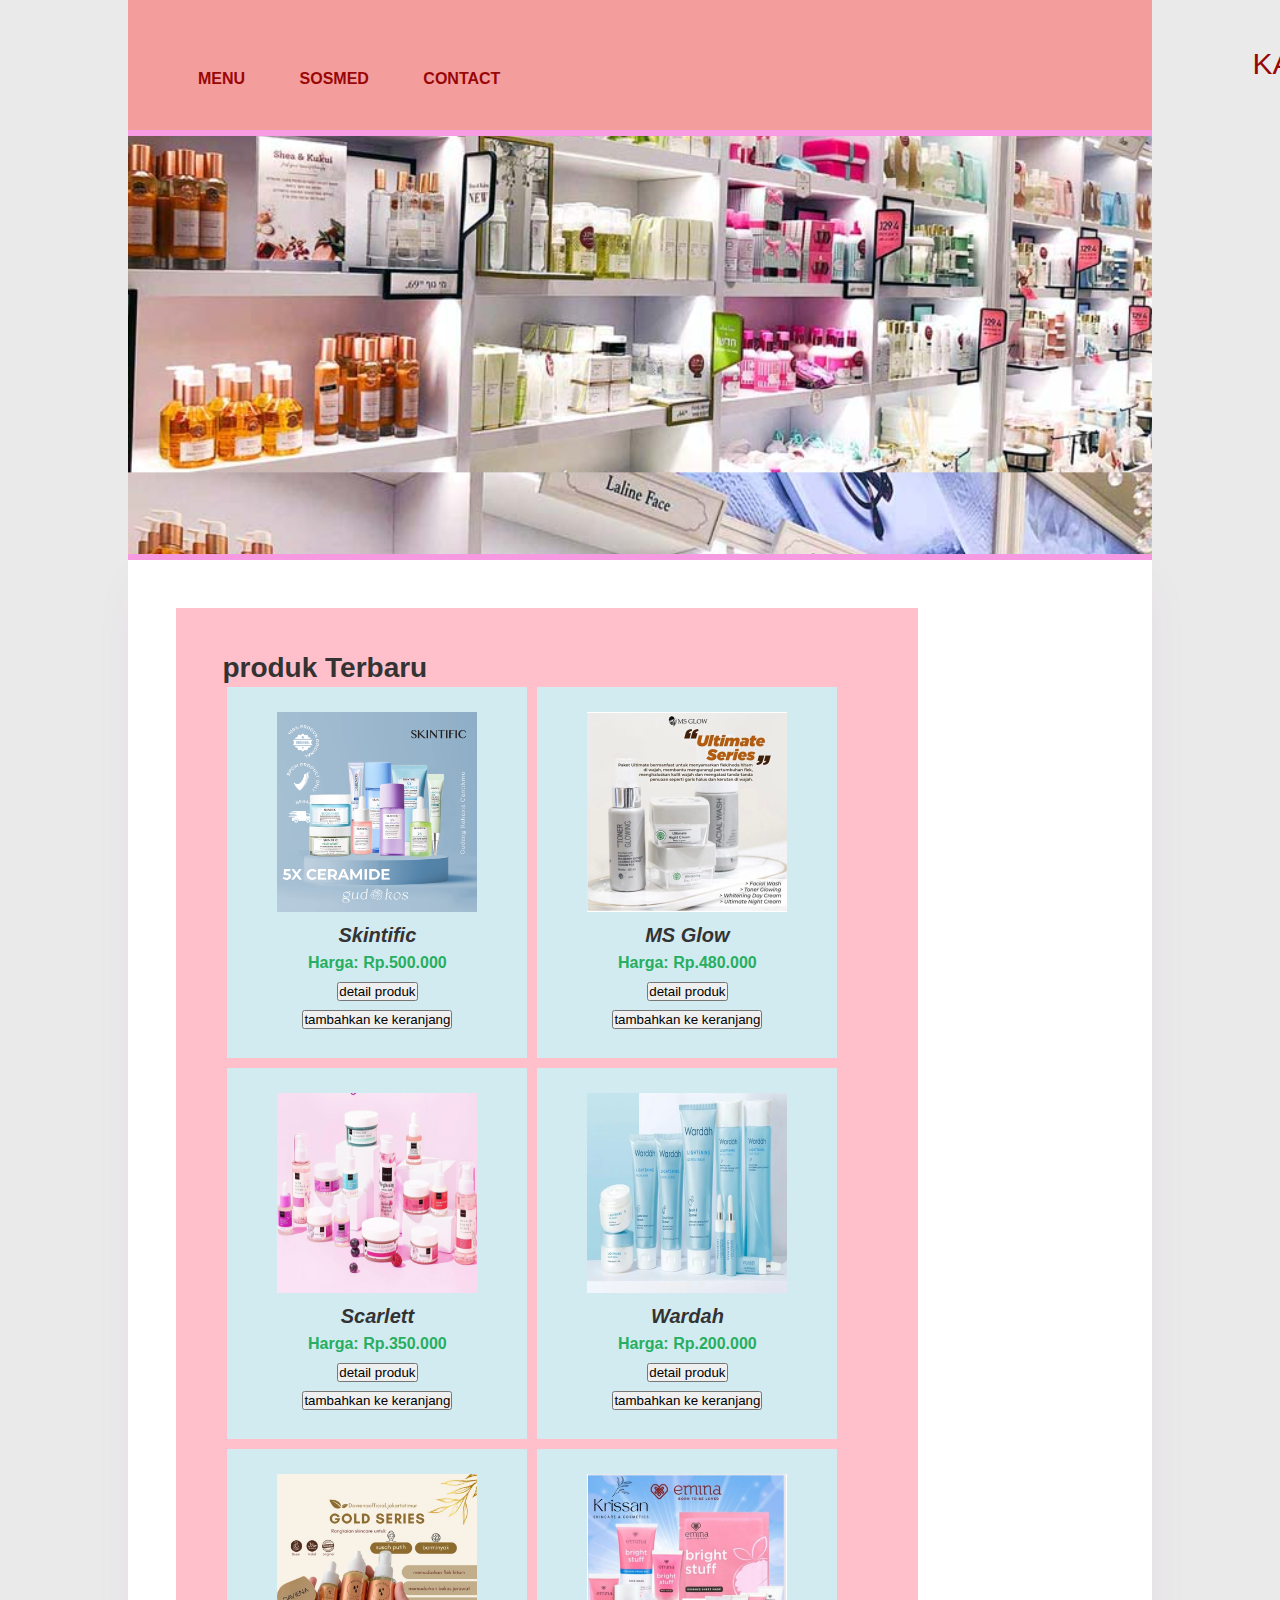
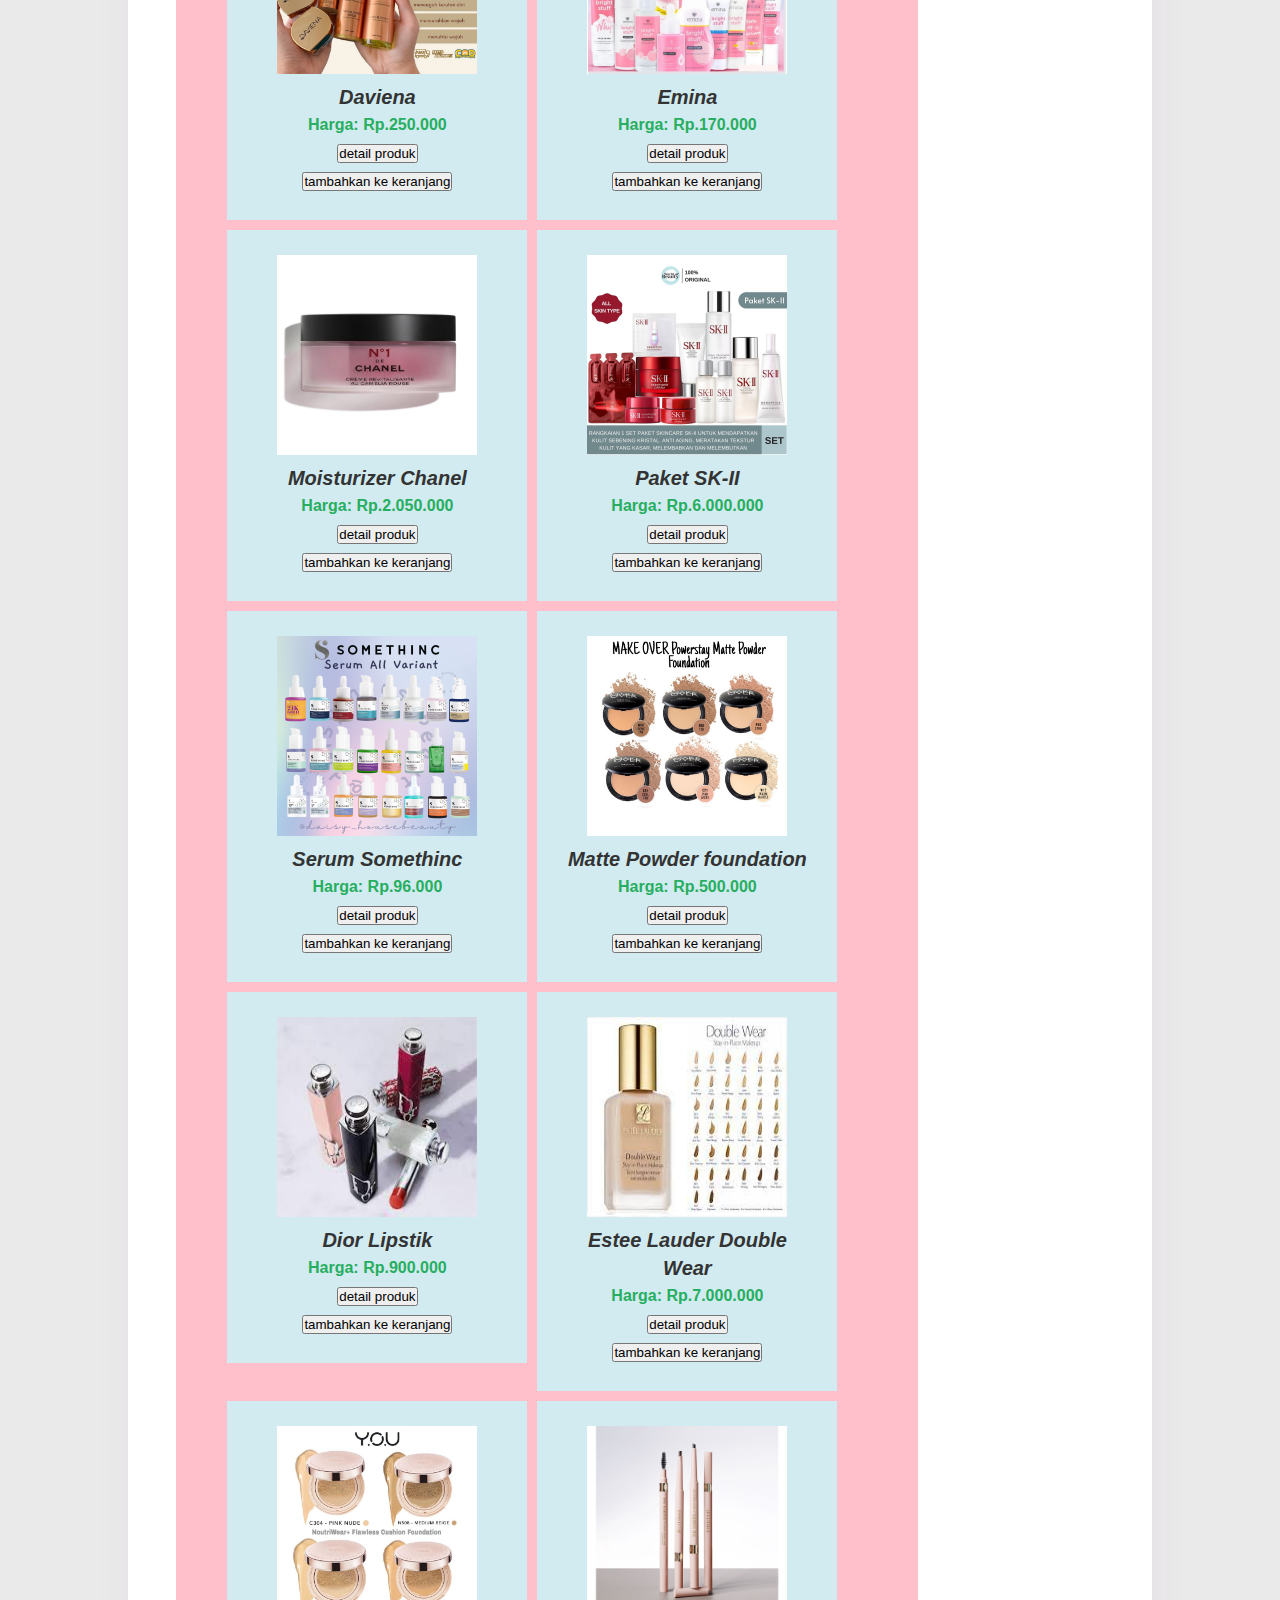
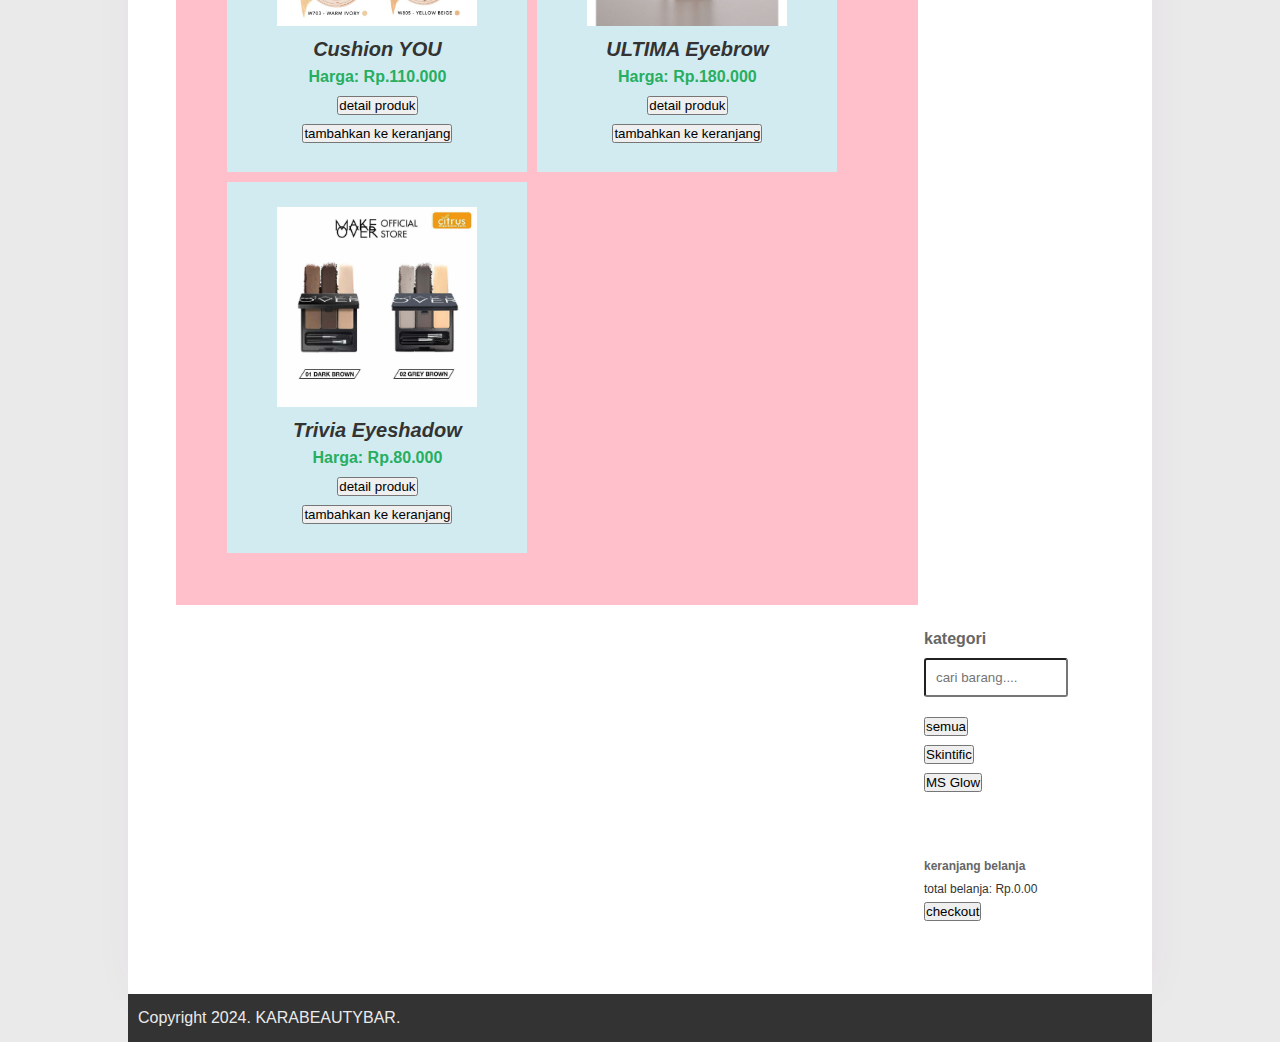
<file: index.html>
<!DOCTYPE html>
<html lang="en">

<head>
    <meta charset="UTF-8">
    <meta name="viewport" content="width=device-width,
initial-scale=1.0">
    <title>KaraBeautyBar</title>
    <link rel="stylesheet" href="style.css">
</head>

<body>
    <div class="container">
    <div class="header">
        <div class="menuKiri">
            <ul>
             <li><a href="index.html">MENU</a></li>
            <li><a href="sosmed.html">SOSMED</a></li>
            <li><a href="kontak.html">CONTACT</a></li>
            </ul>
        </div>
        <div class="judulkanan">
            <h1 class="judul">KARA BEAUTY BAR</h1>
        </div>
    </div>
    <div class="hero"></div>
    <div class="content cf">
        <div class="main">
            <h2>produk Terbaru</h2>

            <section class="product" data-kategori="produk">
                <a href="produk1.html"><img src="skintific.png" width="200" height="200" alt="produk 1"></a>
                <h3>Skintific</h3>
                <p class="price">Harga: Rp.500.000</p>
                <button class="tombol-beli" onclick="tampilkandetailproduk ('skintific','Rp.500.00','gabungan 5 jenis ceramide untuk melembapkan kulit secara mendalam dan memperkuat lapisan kulit',
                'skintific.png')">detail produk</button></br>
                <button class="tombol-keranjang"
                onclick="tambahkanprodukkekeranjang('Skintific',500000)">tambahkan ke keranjang</button><br/>
            

                </section>

            <section class="product" data-kategori="product">
                <a href="produk2.html"><img src="msglow.jpg" width="200" height="200" alt="Produk 2"></a>
                <h3>MS Glow</h3>
                <p class="price">Harga: Rp.480.000</p>
                <button class="tombol-detail"
                onclick="tampilkandetailproduk('msglow','Rp.480.000',' Memperkuat skin barrier; Menjaga kelembapan kulit; Meredakan kemerahan dan iritasi; Mengatasi masalah jerawat','msglow.jpg')">detail produk</button><br/>
                <button class="tombol-keranjang"
                onclick="tambahkanprodukkekeranjang('msglow',480000)">tambahkan ke keranjang</button><br/>
            
                
            </section>

            <section class="product">
                <a href="produk3.html"><img src="scarlett.jpg" width="200" height="200" alt="Produk 3"></a>
                <h3>Scarlett</h3>
                <p class="price">Harga: Rp.350.000</p>
                <button class="tombol-detail"
                onclick="tampilkandetailproduk ('scarlett','Rp.350.000','Membantu mencerahkan kulit dan memudarkan noda di wajah seperti hiperpigmentasi, bekas jerawat, flek dan bekas luka. ','scarlett.jpg')">detail produk</button></br>
                <button class="tombol-keranjang"
                onclick="tambahkanprodukkekeranjang('scarlett',350000)">tambahkan ke keranjang</button><br/>
            </section>

            <section class="product">
                <a href="produk3.html"><img src="Wardah.webp" width="200" height="200" alt="Produk 3"></a>
                <h3>Wardah</h3>
                <p class="price">Harga: Rp.200.000</p>
                <button class="tombol-detail"
                onclick="tampilkandetailproduk ('wardah','Rp.200.000','Produk Wardah mengandung bahan baku yang aman dan halal, diciptakan untuk kenyamanan dan ketenangan wanita ','wardah.webp')">detail produk</button></br>
                <button class="tombol-keranjang"
                onclick="tambahkanprodukkekeranjang('wardah',200000)">tambahkan ke keranjang</button><br/>
                
            </section>

            <section class="product">
                <a href="produk3.html"><img src="daviena.jpg" width="200" height="200" alt="Produk 3"></a>
                <h3>Daviena</h3>
                <p class="price">Harga: Rp.250.000</p>
                <button class="tombol-detail"
                onclick="tampilkandetailproduk ('daviena','Rp.250.00',' Daviena Skincare adalah rangkaian produk skincare yang terdiri dari banyak produk seperti moisturizer, serum, toner, dan lain-lain.','daviena.jpg')">detail produk</button></br>
                <button class="tombol-keranjang"
                onclick="tambahkanprodukkekeranjang('daviena',250000)">tambahkan ke keranjang</button><br/>
                
            </section>

            <section class="product">
                <a href="produk3.html"><img src="emina.jpg" width="200" height="200" alt="Produk 3"></a>
                <h3>Emina</h3>
                <p class="price">Harga: Rp.170.000</p>
                <button class="tombol-detail"
                onclick="tampilkandetailproduk ('emina','Rp.170.000','Produk-produk EMINA sangat recomended untuk kulit-kulit remaja mulai dari usia 13 tahun','emina.jpg')">detail produk</button></br>
                <button class="tombol-keranjang"
                onclick="tambahkanprodukkekeranjang('emina',170000)">tambahkan ke keranjang</button><br/>
               
            </section>
            <section class="product">
                <a href="produk3.html"><img src="chanel.jpg" width="200" height="200" alt="Produk 3"></a>
                <h3>Moisturizer Chanel</h3>
                <p class="price">Harga: Rp.2.050.000</p>
                <button class="tombol-detail"
                onclick="tampilkandetailproduk ('chanel','Rp.2.050.000','Mengandung Camellia Putih yang menjadikan kulit wajah kenyal dan tampak cerah','chanel.jpg')">detail produk</button></br>
                <button class="tombol-keranjang"
                onclick="tambahkanprodukkekeranjang('scarlett',200050)">tambahkan ke keranjang</button><br/>
            </section>
            <section class="product">
                <a href="produk3.html"><img src="SK-II.jpg" width="200" height="200" alt="Produk 3"></a>
                <h3>Paket SK-II</h3>
                <p class="price">Harga: Rp.6.000.000</p>
                <button class="tombol-detail"
                onclick="tampilkandetailproduk ('SK-II','Rp.350.00','Ingin Kulit Tampak Sebening Kristal? Gunakan produk SK-II dengan PITERA di setiap tetesnya','SK-II.jpg')">detail produk</button></br>
                <button class="tombol-keranjang"
                onclick="tambahkanprodukkekeranjang('SK-II',6000000)">tambahkan ke keranjang</button><br/>
            </section>
            <section class="product">
                <a href="produk3.html"><img src="somethinc.jpg" width="200" height="200" alt="Produk 3"></a>
                <h3>Serum Somethinc</h3>
                <p class="price">Harga: Rp.96.000</p>
                <button class="tombol-detail"
                onclick="tampilkandetailproduk ('Somethinc','Rp.96.000','Serum ini mengandung Beet & Vitamin E yang membantu melembabkan dan menghaluskan kulit','somethinc.jpg')">detail produk</button></br>
                <button class="tombol-keranjang"
                onclick="tambahkanprodukkekeranjang('Somethinc',96000)">tambahkan ke keranjang</button><br/>
            </section>
            <section class="product">
                <a href="produk3.html"><img src="makeover.jpg" width="200" height="200" alt="Produk 3"></a>
                <h3>Matte Powder foundation</h3>
                <p class="price">Harga: Rp.500.000</p>
                <button class="tombol-detail"
                onclick="tampilkandetailproduk ('make over','Rp.500.000','Make Over Powerstay Matte Powder Foundation adalah bedak padat (powder foundation) yang mengandung foundation, tahan lama hingga 12 jam','makeover.jpg')">detail produk</button></br>
                <button class="tombol-keranjang"
                onclick="tambahkanprodukkekeranjang('make over',500000)">tambahkan ke keranjang</button><br/>
            </section>
            <section class="product">
                <a href="produk3.html"><img src="diorlipstik.jpg" width="200" height="200" alt="Produk 3"></a>
                <h3>Dior Lipstik</h3>
                <p class="price">Harga: Rp.900.000</p>
                <button class="tombol-detail"
                onclick="tampilkandetailproduk ('Dior','Rp.900.000','Dior Addict adalah Dior shine lipstick yang dirancang seperti aksesori fesyen, dengan formula yang sekarang terdiri dari 90%* bahan alami','diorlipstik.jpg')">detail produk</button></br>
                <button class="tombol-keranjang"
                onclick="tambahkanprodukkekeranjang('Dior',900000)">tambahkan ke keranjang</button><br/>
            </section>
            <section class="product">
                <a href="produk3.html"><img src="esteelauder.jpg" width="200" height="200" alt="Produk 3"></a>
                <h3>Estee Lauder Double Wear</h3>
                <p class="price">Harga: Rp.7.000.000</p>
                <button class="tombol-detail"
                onclick="tampilkandetailproduk ('estee lauder','Rp.7.000.000','A 24-hour-wear makeup with buildable medium-to-full coverage for a natural matte finish in over 40 flawless shades and multiple undertones','esteelauder.jpg')">detail produk</button></br>
                <button class="tombol-keranjang"
                onclick="tambahkanprodukkekeranjang('estee lauder',700000)">tambahkan ke keranjang</button><br/>
            </section>
            <section class="product">
                <a href="produk3.html"><img src="cushion.jpg" width="200" height="200" alt="Produk 3"></a>
                <h3>Cushion YOU</h3>
                <p class="price">Harga: Rp.110.000</p>
                <button class="tombol-detail"
                onclick="tampilkandetailproduk ('YOU','Rp.110.000','Halal 100% Cushion dengan formula high coverage, oil-control, serta ringan di wajah sehingga nyaman untuk dipakai sepanjang hari ','cushion.jpg')">detail produk</button></br>
                <button class="tombol-keranjang"
                onclick="tambahkanprodukkekeranjang('YOU',110000)">tambahkan ke keranjang</button><br/>
            </section>
            <section class="product">
                <a href="produk3.html"><img src="ultima.jpg" width="200" height="200" alt="Produk 3"></a>
                <h3>ULTIMA Eyebrow</h3>
                <p class="price">Harga: Rp.180.000</p>
                <button class="tombol-detail"
                onclick="tampilkandetailproduk ('ultima','Rp.180.00','All-around flawless eye look, comes with triangular tip high-definition pencil, brow mascara and spoolie','ultima.jpg')">detail produk</button></br>
                <button class="tombol-keranjang"
                onclick="tambahkanprodukkekeranjang('ultima',180000)">tambahkan ke keranjang</button><br/>
            </section>
            <section class="product">
                <a href="produk3.html"><img src="eyeshadow.jpg" width="200" height="200" alt="Produk 3"></a>
                <h3>Trivia Eyeshadow</h3>
                <p class="price">Harga: Rp.80.000</p>
                <button class="tombol-detail"
                onclick="tampilkandetailproduk ('make over','Rp.80.000','yeshadow palette dari series Make Over Powerstay ini hadir dengan beberapa warna baru yang cantik dan intens','eyeshadow.jpg')">detail produk</button></br>
                <button class="tombol-keranjang"
                onclick="tambahkanprodukkekeranjang('make over',80000)">tambahkan ke keranjang</button><br/>
            </section>


            <!--Tambahkan lebih banyak produk di sini-->

        </div>
        <div class="sidebar">
            <h3>kategori</h3>
            <div class="kategori-pilihan">
                <input type="text" id="caribarang" placeholder="cari barang...." onkeyup="caribarang()">
                <button
    onclick="filterkategori('all')">semua</button><br/>
                    <button onclick="filterkategori('produk')">Skintific</button><br/>
                    <button onclick="filterkategori('product')">MS Glow</button>    
             </div>
             <br/> <br/>
             <div class="keranjang">
                <h3>keranjang belanja</h3>
                <ul id="daftar-keranjang">
                </ul>
                <p>total belanja: <span id="total-belanja">Rp.0.00</span></p>
                <button id="checkout" onclick="checkout()">checkout</button>
             </div>
            </div>
            </div>
    <script>
        
    </script>

       
    <div class="footer">
<p class="copyright">Copyright 2024. KARABEAUTYBAR.</p>
 </div>
</div>
<script src="toko-kara.js"></script>
</body>

</html>
</file>
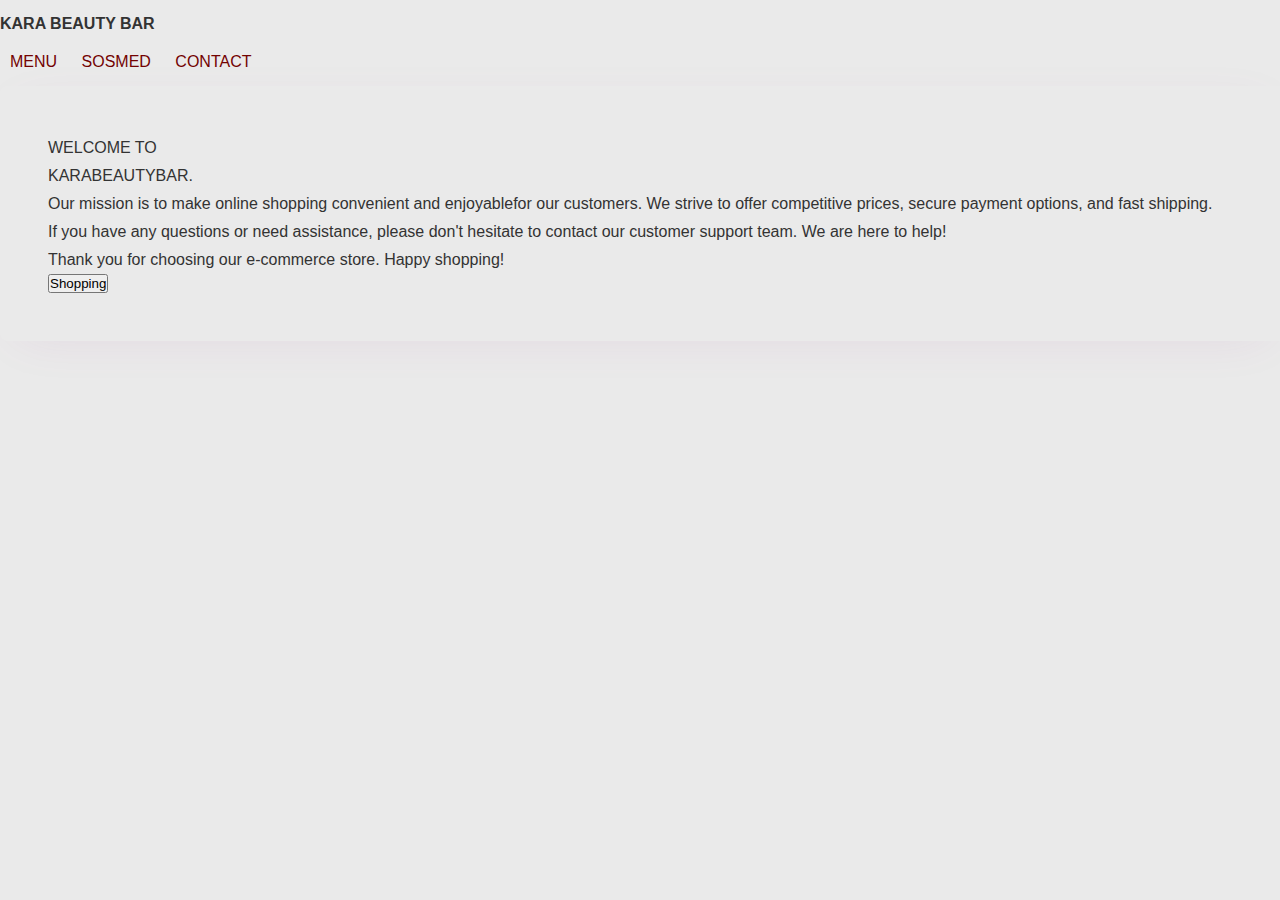
<file: home.html>
<html>
    <head>
        <title>KARA BEAUTY BAR</title>
        <link rel="stylesheet" href="style.css">
    </head>
    <body>
        <div class="nav">
            <div class="navbar">
                <label class="logo">KARA BEAUTY BAR</label>
                <ul>
                    <li><a href="index.html">MENU</a></li>
                    <li><a href="sosmed.html">SOSMED</a></li>
                    <li><a href="kontak.html">CONTACT</a></li>
                </ul>
            </div>

            <div class="content">
            <h1>WELCOME TO <br>KARABEAUTYBAR.</p>
            <p>Our mission is to make online shopping convenient and enjoyablefor our customers. We strive to offer competitive prices, secure payment options, and fast shipping.</p>
            <p>If you have any questions or need assistance, please don't hesitate to contact our customer support team. We are here to help!</p>
            <p>Thank you for choosing our e-commerce store. Happy shopping!</p>
          </body>
            <div>
                <button onclick="location.href='index.html'"><span>Shopping</span></button>
            </div>
            </div>
        </div>

    </body>
</html>
</file>
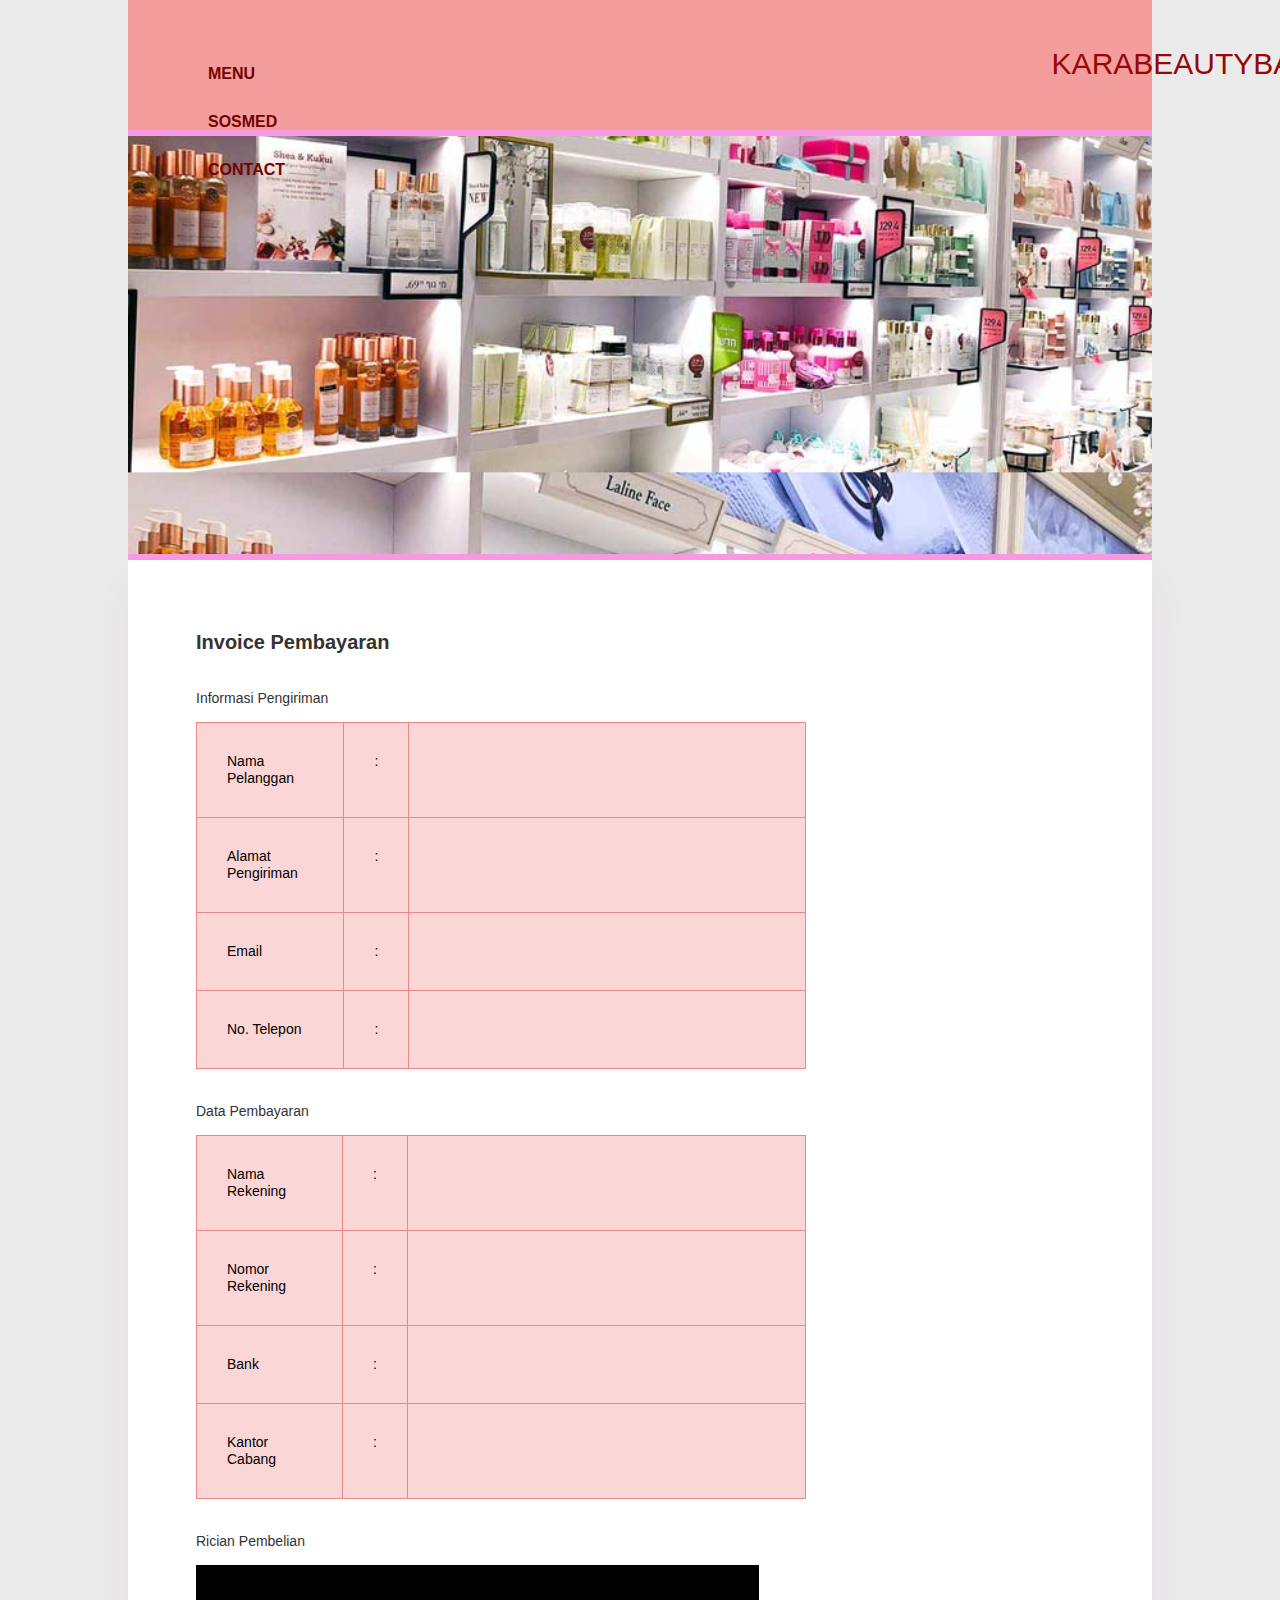
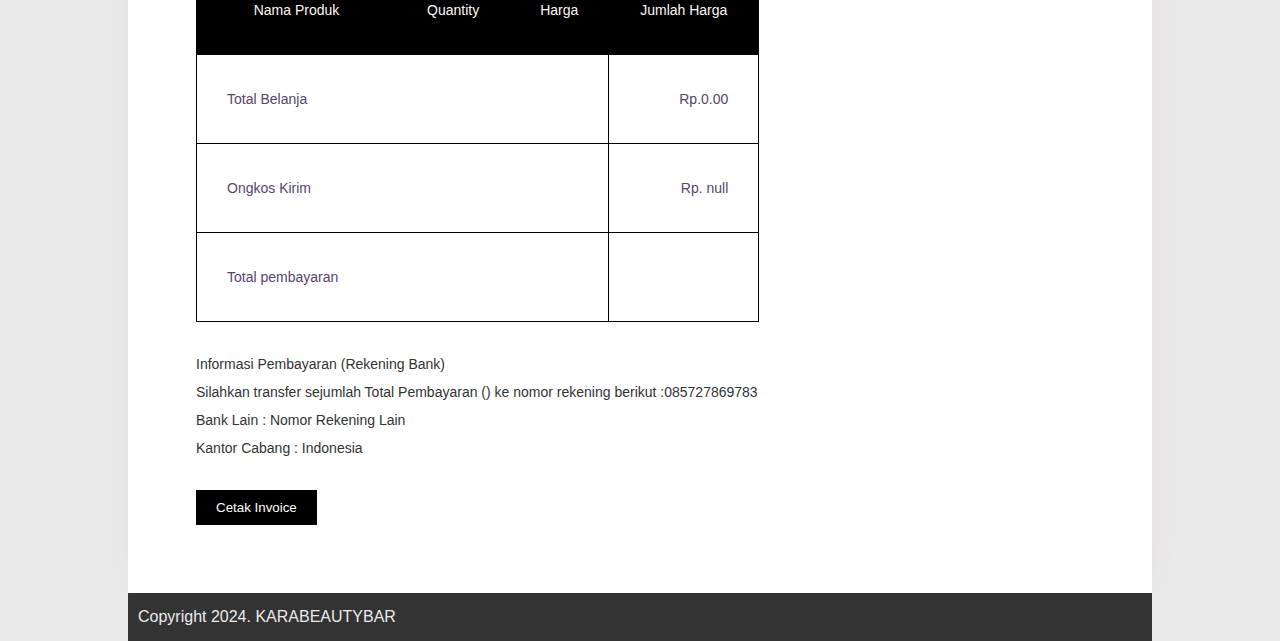
<file: invoice.html>
<!DOCTYPE html>
<html lang="en">

<head /CSS>
    <meta charset="UTF-8" />
    <meta name="viewport" content="width=device-width, initial-scale=1.0" />
    <title>KaraBeautyBar</title>
    <style type="text/css">
        /*CSS Invoice*/
        .main-invoice {
            width: 70%;
            padding: 20px;
            box-sizing: border-box;
            float: left;
            font-size: 14px;
        }

        .main-invoice h2 {
            font-size: 20px;
            font-weight: bold;
        }

        /*Style untuk tombol Cetak Invoice*/
        .main-invoice button {
            background-color: #000;
            color: #fff;
            border: none;
            padding: 10px 20px;
            cursor: pointer;
        }

        .main-invoice button:hover {
            background-color: #bba9d6;
            color: #333;
        }

        .datapem td {
            border: 1px solid rgb(233, 136, 136);
            color: black;
            background-color: rgb(251, 214, 214);
            line-height: 17px;
        }
    </style>
    <link rel="stylesheet" href="style.css" />
</head>

<body>
    <div class="container">
        <div class="header">
            <div class="navbar">
                <ul>
                 <li><a href="index.html">MENU</a></li>
                <li><a href="sosmed.html">SOSMED</a></li>
                <li><a href="kontak.html">contact</a></li>  
                </ul>
            </div>
            <div class="judulKanan">
                <h1 class="judul">KARABEAUTYBAR</h1>
            </div>
        </div>
        <div class="hero"></div>
        <div class="content cf" id="cetakke">
            <div class="main-invoice">
                <h2>Invoice Pembayaran</h2><br>
                <h3>Informasi Pengiriman</h3>
                <table class="datapem">
                    <tr>
                        <td width="150px">Nama Pelanggan</td>
                        <td>:</td>
                        <td width="450px"><span id="invoice-nama"></span></td>
                    </tr>
                    <tr>
                        <td>Alamat Pengiriman</td>
                        <td>:</td>
                        <td><span id="invoice-alamat"></span></td>
                    </tr>
                    <tr>
                        <td>Email</td>
                        <td>:</td>
                        <td><span id="invoice-email"></span></td>
                    </tr>
                    <tr>
                        <td>No. Telepon</td>
                        <td>:</td>
                        <td><span id="invoice-telepon"></span></td>
                    </tr>
                </table>
                <br />

                <h3>Data Pembayaran</h3>
                <table class="datapem">
                    <tr>
                        <td width="150px">Nama Rekening</td>
                        <td>:</td>
                        <td width="450px"><span id="invoice-pengirim"></span></td>
                    </tr>
                    <tr>
                        <td>Nomor Rekening</td>
                        <td>:</td>
                        <td><span id="invoice-rek"></span></td>
                    </tr>
                    <tr>
                        <td>Bank</td>
                        <td>:</td>
                        <td><span id="invoice-bank"></span></td>
                    </tr>
                    <tr>
                        <td>Kantor Cabang</td>
                    <td>:</td>
                    <td><span id="invoice-cabang"></span></td>
                    </tr>
                </table>
                <br />

                <h3>Rician Pembelian</h3>
                <table>
                    <thead>
                        <tr>
                            <th width="200px" style="text-align: center;">Nama Produk</th>
                            <th width="10px" style="text-align: center;">Quantity</th>
                            <th width="20px" style="text-align: center;">Harga</th>
                            <th width="150px" style="text-align: center;">Jumlah Harga</th>
                        </tr>
                    </thead>
                    <tbody id="daftar-keranjang">
                        <!-- Baris tabel akan ditambahkan di sini -->
                    </tbody>
                    <tbody>
                        <!-- Baris tabel akan ditambahkan di sini -->
                        <tr style="background-color: #fff; color: #59436d;">
                            <td style="text-align: left;" colspan="3">Total Belanja</td>
                            <td style="text-align: right;"><span id="total-belanjanya">Rp.0.00</span> </td>
                        </tr>
                        <tr style="background-color: #fff; color: #59436d;">
                            <td style="text-align: left;" colspan="3">Ongkos Kirim</td>
                            <td style="text-align: right;"><span id="invoice-ongkir"></span></td>
                        </tr>
                        <tr style="background-color: #fff; color: #59436d;">
                            <td style="text-align: left;" colspan="3">Total pembayaran</td>
                            <td style="text-align: right;"><span id="invoice-total"></span></td>
                        </tr>
                    </tbody>
                </table>
                <br />
                <h3>Informasi Pembayaran (Rekening Bank)</h3>
                <p>Silahkan transfer sejumlah Total Pembayaran (<span id="total-bayar"></span>) ke nomor rekening berikut :085727869783 </p>
                <ul>
                    <li><span id="invoice-rekening"></span></li>
                </ul>
                <p>Kantor Cabang : Indonesia</p><br />

                <!-- Tambahkan tombol "Cetak Invoice" untuk mencetak halaman -->

                <button onclick="cetakInvoice('cetakke')">Cetak Invoice</button>
            </div>
            <div class="sidebar">
                <!--Keranjang Belanja-->
                <br /><br />
                <div class="keranjang">
                    
                </div>
            </div>
        </div>
        <div class="footer">
            <p class="copyright">Copyright 2024. KARABEAUTYBAR</p>
        </div>
    </div>

    <script>
        //Mengambil data dari sessionStorage
        const namaPelanggan = JSON.parse(sessionStorage.getItem('namaPelanggan'));
        console.log(namaPelanggan);
        const alamatPengiriman = JSON.parse(sessionStorage.getItem('alamatpengiriman'));
        const email = JSON.parse(sessionStorage.getItem('email'));
        const telepon = JSON.parse(sessionStorage.getItem('telepon'));
        const ongkir = JSON.parse(sessionStorage.getItem('ongkir'));
        const bank = JSON.parse(sessionStorage.getItem('bank'));

        let rekeningInfo; //Variabel untuk menyimpan informasi rekening
        let namaBank;

        switch (bank) {
            case 'bca':
                namaBank = 'Bank BCA';
                rekeningInfo = 'Bank BCA : 238 080 156 4';
                break;
            case 'bni':
                namaBank = 'Bank BNI';
                rekeningInfo = 'Bank BNI : 9871 2776 143';
                break;
            case 'mandiri':
                namaBank = 'Bank Mandiri';
                rekeningInfo = 'Bank Mandiri : 231 412 138 753 2';
                break;
            case 'bri':
                namaBank = 'Bank BRI';
                rekeningInfo = 'Bank BRI : 0069-01-076521-56-0';
                break;
            default:
                namaBank = 'Lainnya';
                rekeningInfo = 'Bank Lain : Nomor Rekening Lain';
        }

        const norek = JSON.parse(sessionStorage.getItem('norek'));
        const namaRekening = JSON.parse(sessionStorage.getItem('namarekening'));
        const cabang = JSON.parse(sessionStorage.getItem('cabang'));

        //Menampilkan data di elemen HTML 
        document.getElementById('invoice-nama').textContent = namaPelanggan;
        document.getElementById('invoice-alamat').textContent = alamatPengiriman;
        document.getElementById('invoice-email').textContent = email;
        document.getElementById('invoice-telepon').textContent = telepon;
        document.getElementById('invoice-rekening').textContent = rekeningInfo;
        document.getElementById('invoice-bank').textContent = bank;
        document.getElementById('invoice-rek').textContent = norek;
        document.getElementById('invoice-pengirim').textContent = namaRekening;
        document.getElementById('invoice-cabang').textContent = cabang;
        document.getElementById('invoice-ongkir').textContent = `Rp. ${ongkir}`;

        //Menampilkan Produk dari Keranjang Belanja 
        //Ambil daftar belanja dari Session Storage
        const keranjangBelanja = JSON.parse(sessionStorage.getItem('keranjangBelanja'));
        //Tampilkan daftar belanja pada halaman 
        const daftarKeranjang = document.getElementById('daftar-keranjang');
        const totalBelanjanya = document.getElementById('total-belanjanya');
        let totalBelanja = 0;

        keranjangBelanja.forEach((produk) => {
            const itemProduk = document.createElement('tr');
            itemProduk.innerHTML = `
            <td style='text-align: left; background-color: #fff; color: #000;'>${produk.nama}</td>
            <td style='text-align: center; background-color: #fff; color: #000;'>${produk.jumlah}</td>
            <td style='text-align: right; background-color: #fff; color: #000;'>${produk.harga}</td>
            <td style='text-align: right; background-color: #fff; color: #000;'>Rp. ${produk.jumlah * produk.harga}</td>
            `;
            daftarKeranjang.appendChild(itemProduk);
            totalBelanja += (produk.jumlah * produk.harga);
        });

        totalBelanjanya.textContent = `Rp. ${totalBelanja.toFixed(2)}`;
        const totalBayar = totalBelanja + Number(ongkir);

        console.log(typeof(Number(ongkir)));
        console.log(typeof(totalBelanja));
        console.log(typeof(totalBayar));

        document.getElementById('invoice-total').textContent = `Rp. ${totalBayar.toFixed(2)}`;
        document.getElementById('total-bayar').textContent = `Rp. ${totalBayar.toFixed(2)}`;

        //Fungsi untuk mencari halaman
        function cetakInvoice(divName) {
            //window.print();
            var printContents = document.getElementById(divName).innerHTML;
            var originalContents = document.body.innerHTML;

            document.body.innerHTML = printContents;
            window.print();

            document.body.innerHTML = originalContents;
        }
    </script>

</body>

</html>
</file>
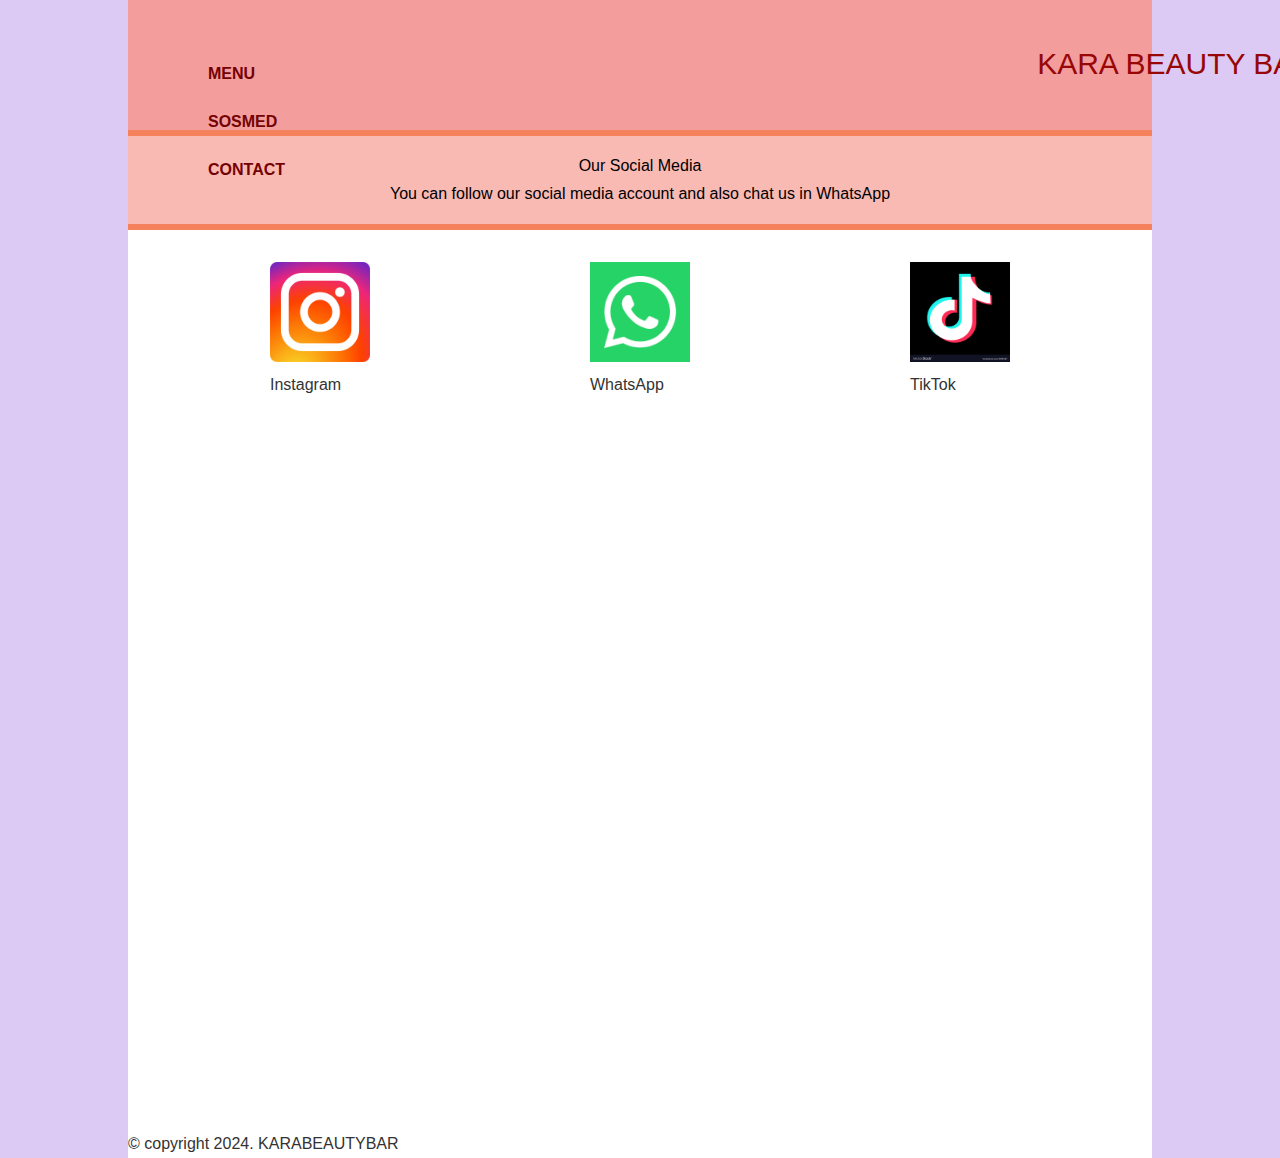
<file: sosmed.html>
<!DOCTYPE html>
<html lang="en">
  <head>
    <meta charset="UTF-8" />
    <meta name="viewport" content="width=device-width, initial-scale=1.0" />
    <title>KaraBeautyBar</title>
    <link rel="stylesheet" href="style.css" />
    <style>
      body {
        font-family: Arial, sans-serif;
        margin: 0;
        padding: 0;
        background-color: #dccaf4;
        /* text-align: center; */
      }

      header {
        background-color: #f9bab4;
        color: #000000;
        padding: 1em;
        width: 100%;
        text-align: center;
        border-top: 6px solid #f6815d;
        border-bottom: 6px solid #f6815d;
      }

      .social-icons {
        display: flex;
        justify-content: space-around;
        padding: 2em;
        min-height: 100vh;
        size: 1%;
      }

      .social-icon {
        cursor: pointer;
        margin: 0 1em;
      }

      .social-icon img {
        width: 100px; /* Sesuaikan ukuran ikon */
        height: 100px; /* Sesuaikan ukuran ikon */
      }
    </style>
  </head>

  <body>
    <div class="container">
      <div class="header">
        <div class="navbar">
          <ul>
            <li><a href="index.html">MENU</a></li>
            <li><a href="sosmed.html">SOSMED</a></li>
            <li><a href="kontak.html">contact</a></li>
          </ul>
        </div>
        <div class="judulKanan">
          <h1 class="judul">KARA BEAUTY BAR</h1>
        </div>
      </div>
      <header>
        <h1>Our Social Media</h1>
        <p>
          You can follow our social media account and also chat us in WhatsApp
        </p>
      </header>

      <div class="social-icons">
        <div class="social-icon" onclick="openInstagram()">
          <img src="instagram-icon.png" alt="Instagram" />
          <p>Instagram</p>
        </div>

        <div class="social-icon" onclick="openWhatsApp()">
          <img src="whatsapp-icon.png" alt="WhatsApp" />
          <p>WhatsApp</p>
        </div>

        <div class="social-icon" onclick="openTikTok()">
          <img src="tiktok-icon.jpg" alt="TikTok" />
          <p>TikTok</p>
        </div>
      </div>
      <div>
        <footer>
          <p>&copy; copyright 2024. KARABEAUTYBAR</p>
        </footer>
      </div>
    </div>

    <script>
      function openInstagram() {
        window.open("https://www.instagram.com/kkarrani_/", "_blank");
      }

      function openWhatsApp() {
        window.open("https://wa.me/0857869783", "_blank");
      }

      function openTikTok() {
        window.open("https://www.tiktok.com/@_spillprodukmurah", "_blank");
      }
    </script>
  </body>
</html>
</file>
<file: style.css>
/*http://meyrweb.com/eric/tools/css/reset/v2.0 | 20110126
  License: none [public domain]
   */
html,
body,
div,
span,
applet,
object,
iframe,
h1,
h2,
h3,
h4,
h5,
h6,
p,
blockquote,
pre,
a,
abbr,
acronym,
address,
big,
cite,
code,
del,
dfn,
em,
img,
ins,
kbd,
q,
s,
samp,
small,
strike,
strong,
sub,
tt,
var,
b,
u,
i,
center,
dl,
dt,
dd,
ol,
ul,
li,
fieldset,
form,
label,
legend,
table,
caption,
tbody,
tfoot,
thead,
tr,
th,
td,
article,
aside,
canvas,
details,
embed,
figure,
figcaption,
footer,
header,
hgroup,
menu,
nav,
output,
ruby,
section,
summary,
time,
mark,
audio,
video {
  margin: 0;
  padding: 0;
  border: 0;
  font-size: 100%;
  font: inherit;
  vertical-align: baseline;
}
/* HTMLS display-role reset for older browsers */
article,
aside,
details,
figcaption,
figure,
footer,
header,
hgroup,
menu,
nav,
section {
  display: block;
}
body {
  line-height: 1;
  background-color: #ddb6b6;
}
ol,
ul {
  list-style: none;
}
blockquote,
q {
  quotes: none;
}
blockquote:before,
blockquote::after,
q:before,
q:after {
  content: '';
  content: none;
}
table {
  border-collapse: collapse;
  border-spacing: 0;
}

/* style */
body {
  font: 16px/28px arial, sans-serif;
  background-color: #eaeaea;
  color: #333;
  scroll-behavior: smooth;
}
.container {
  width: 80%;
  margin: auto;
  background-color: white;
}
.header {
  padding: 50px;
  padding-bottom: 30px;
  height: 130px;
  background-color: rgb(243, 157, 157);
  display: flex;
}
.header .judulkanan {
  width: 20%;
}
.header .menukiri {
  width: 80%;
}
.header .judul {
  font-size: 30px;
  font-weight: inherit;
  font-family: Impact, Haettenschweiler, 'Arial Narrow Bold', sans-serif;
  text-align: right;
  width: 1000px;
  color: rgb(152, 6, 6);
}
.header ul li {
  display: inline-block;
  margin-top: 15px;
  margin-right: 10px;
  position: relative;
}
.header a {
  text-decoration: none;
  color: rgb(152, 6, 6);
  padding: 20px;
  font-weight: bold;
}
.header a:hover {
  background-color: palegoldenrod;
  color: pink;
}

.header .navbar {
  width: 700px;
  float: left;
  font-family: sans-serif;
}

.navbar ul li {
  list-style: none;
  display: inline-block;
  margin: 10px 10px;
  position: relative;
}
.navbar ul li a {
  text-decoration: none;
  color: rgb(115, 2, 2);
  text-transform: uppercase;
}
.navbar ul li::after {
  content: '';
  height: 5px;
  width: 0;
  background: #59436d;
  position: absolute;
  left: 0;
  bottom: -5px;
  transition: 0.5s;
}
.navbar ul li:hover::after {
  width: 100%;
}

.hero {
  height: 430px;
  background-image: url(backround3.jpg);
  background-size: cover;
  background-position: 0-200px;
  border-top: 6px solid rgb(248, 155, 227);
  border-bottom: 6px solid rgb(248, 155, 227);
}
.main {
  width: 80%;
  padding: 5%;
  box-sizing: border-box;
  float: left;
  background-color: pink;
}
.main h2 {
  font-size: 28px;
  font-weight: bold;
}
.product {
  background-color: rgb(210, 235, 241);
  border: 1px solod #ddd;
  margin: 5px;
  padding: 25px;
  text-align: center;
  width: 300px;
  float: left;
}
.product h3 {
  font-size: 20px;
  font-style: italic;
  font-weight: bolder;
}
.product img {
  height: 200px;
  width: 200px;
}
.price {
  font-weight: bold;
  color: #27ae60;
}
.sidebar {
  width: 200px;
  float: right;
  padding: 20px;
}
.sidebar h3 {
  font-weight: bold;
  color: #666;
}
.sidebar img {
  width: 70px;
  float: left;
  padding-right: 10px;
}
.sidebar p {
  font: 12px/18px arial;
}
.footer {
  background-color: #333;
  padding: 10px;
}
.footer-copyright {
  color: #eaeaea;
  text-align: center;
  font-size: 12px;
}
.footer p {
  color: #eaeaea;
}
/* pemanfaatan clearfix untuk mengatasi float*/
.cf:before,
.cf:after {
  content: ' '; /* 1 */
  display: table; /* 2 */
}
.cf:after {
  clear: both;
}
.cf {
  zoom: 1;
}
/*part */

.popup {
  position: fixed;
  top: 0;
  left: 0;
  width: 100%;
  height: 100%;
  background: rgba(0, 0, 0, 0.5);
  display: flex;
  justify-content: center;
  align-items: center;
  z-index: 999;
}
.popup-content {
  background: #fff;
  padding: 20px;
  border-radius: 5px;
  text-align: center;
  box-shadow: 0 0 10px rgba(0, 0, 0, 0.2);
  position: relative;
}
.popup img {
  max-width: 100%;
  max-height: 300px;
  margin-bottom: 10px;
}
.popup h2 {
  font-size: 24px;
  font-weight: bold;
}
.popup h3 {
  font-size: 20px;
  font-weight: bold;
}
.popup p {
  font-size: 16px;
}
.popup .price {
  font-weight: bold;
  color: #27ae60;
}
.popup .tombol-beli {
  background: #0074d9;
  color: #fff;
  border: none;
  padding: 10px 20px;
  cursor: pointer;
  margin-top: 10px;
}
.popup-close {
  position: absolute;
  top: 10px;
  right: 10px;
  font-size: 24px;
  cursor: pointer;
  color: #333;
}
#formulir-checkout {
  background-color: #f8f8f8;
  padding: 50px;
  border: 1px solid #ccc;
  border-radius: 5px;
  margin-top: 20px;
  width: 750px;
  margin: 0 auto;
}
label {
  display: block;
  margin-top: 10px;
  font-weight: bold;
}
input[type='number'],
select {
  width: 20%;
  padding: 15px;
  margin-top: 15px;
  margin-bottom: 15px;
  border: 1px solid #ccc;
  border-radius: 3px;
}
input[type='text'],
input[type='email'],
input[type='tel'],
select {
  width: 90%;
  padding: 10px;
  margin-top: 5px;
  margin-bottom: 15px;
  border-radius: 3px;
}
#selesaikan-pembayaran {
  display: block;
  width: 100%;
  background-color: #4caf50;
  color: white;
  padding: 10px;
  margin-top: 10px;
  border: none;
  border-radius: 5px;
  cursor: pointer;
}
#selesaikan-pembayaran:hover {
  background-color: #9aaf3d;
  color: #333;
}
table {
  margin-top: 10px;
}
thead {
  background-color: #000000;
  color: #fff6f6;
}
thead th {
  padding: 70%;
  text-align: left;
}
tbody tr:nth-child(odd) {
  background-color: #ca8f8f;
  color: #0e0d0d;
}
thead th,
tbody td {
  border: 1px solid rgb(0, 0, 0);
  padding: 30px;
}
tbody tr:hover {
  background-color: #ffffff;
  color: rgb(0, 0, 0);
}
.keranjang {
  font-size: 12px;
}

@import url('https://fonts.googleapis.com/css2?family=Poppins:wght@300;400;500;600;700;800;900&display=swap');
/* Gaya CSS untuk tata letak laman */
body {
  font-family: Arial, sans-serif;
  margin: 0;
  padding: 0;
}

* {
  padding: 0;
  margin: 0;
  box-sizing: border-box;
  font-family: 'poppins', sans-serif;
}
.contact-form {
  position: relative;
  min-height: 100vh;
  z-index: 0;
  background: rgb(247, 207, 207);
  width: 100%;
  padding: 50px;
  justify-content: center;
  display: grid;
  grid-template-rows: 1fr auto 1fr;
  align-items: center;
}

.contact-form h1 {
  text-align: center;
  font-size: 2.5rem;
  font-weight: 600;
  color: #e977bd;
  font-family: 'poppins';
}
.contact-form h2 {
  line-height: 40px;
  margin-bottom: 5px;
  font-size: 30px;
  font-weight: 500;
  color: #b07fea;
  text-align: center;
}
.contact-form .main {
  position: relative;
  display: flex;
  /* margin: 30px 0; */
}
.content {
  flex-basis: 50%;
  padding: 3em 3em;
  background: fff;
  box-shadow: 2px 9px 49px -17px rgba(156, 39, 148, 0.1);
  border-top-left-radius: 8px;
  border-bottom-left-radius: 8px;
}

form-img {
  flex-basis: 50%;
  background: #ffffff;
  background-size: cover;
  padding: 40px;
  border-top-right-radius: 8px;
  border-bottom-right-radius: 8px;
  align-items: center;
  display: grid;
}
.form-img img {
  max-width: 100%;
}

.contact-form form {
  margin: 30px 0;
}
.contact-form input,
textarea {
  outline: none;
  margin-bottom: 15px;
  font-stretch: 20px;
  color: black;
  padding: 14px 20px;
  width: 100%;
  display: inline-block;
  box-sizing: border-box;
  border: none;
  background: #f5c7e3;
  transition: 0.3s ease;
}
.contact-form input:focus {
  background: transparent;
  border: 1px solid #4f2769;
}
.contact-form button {
  font-size: 18px;
  color: #fff;
  width: 100%;
  background: #ec74e8;
  font-weight: 600;
  transition: 0.3s ease;
  padding: 14px 15px;
  border: 1px solid #e49fd6;
}
@media (max-width: 736px) {
  .contact-form .main {
    flex-direction: column;
  }
  .contact-form form {
    margin-top: 30px;
    margin-bottom: 10px;
  }
  .form-img {
    border-radius: 0;
    border-bottom-left-radius: 8px;
    border-bottom-right-radius: 8px;
    order: 2;
  }
  .content {
    order: 1;
    border-top-left-radius: 8px;
    border-top-right-radius: 8px;
  }
}
</file>
